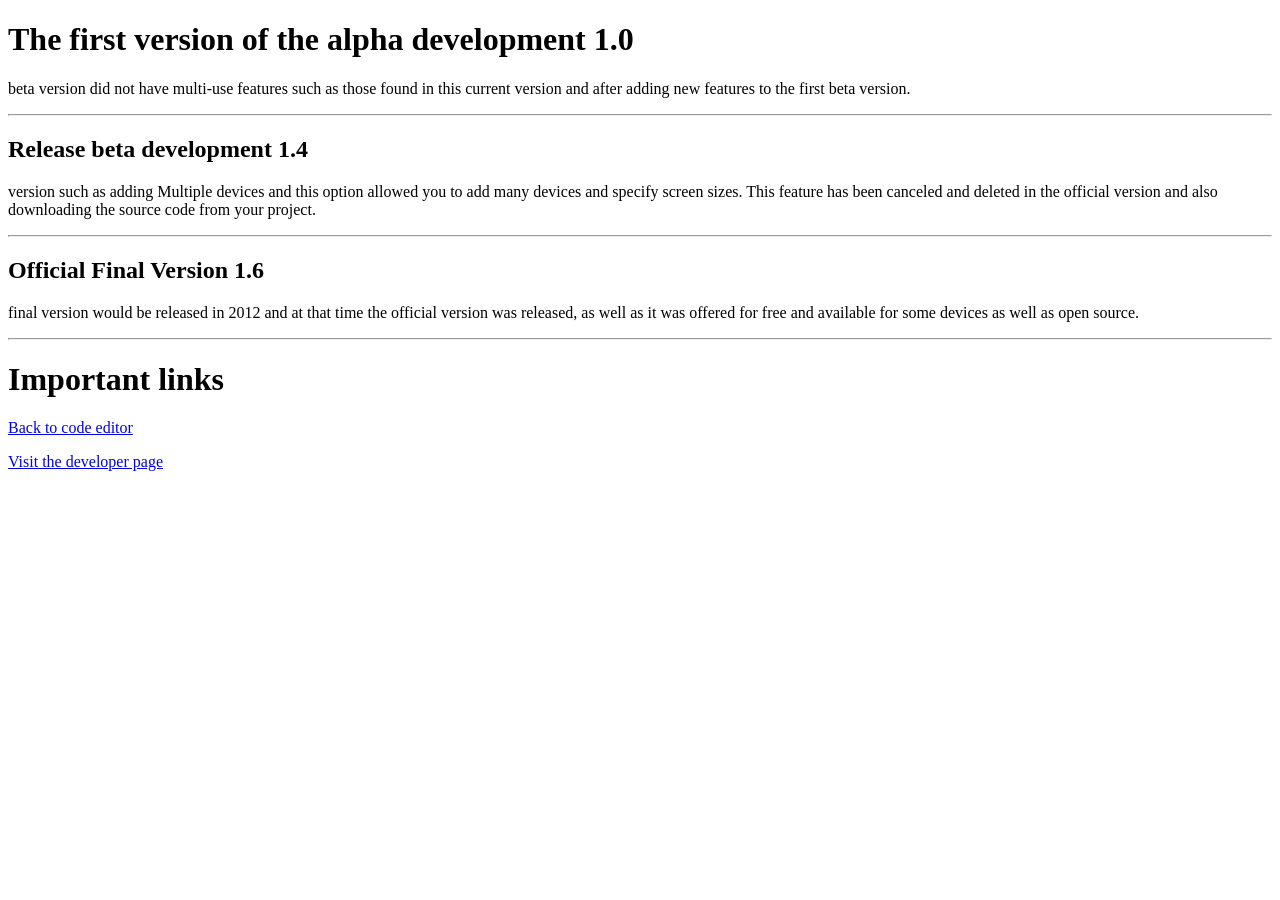
<file: Data/Update Log.html>
<!DOCTYPE html>
<html lang="en">
<head>
  <title>Update Log</title>
</head>
<body>

<h1>The first version of the alpha development 1.0</h1>
<p>beta version did not have multi-use features such as those found in this current version and after adding new features to the first beta version.</p>
<hr>

<h2>Release beta development 1.4</h2>
<p>version such as adding Multiple devices and this option allowed you to add many devices and specify screen sizes. This feature has been canceled and deleted in the official version and also downloading the source code from your project.</p>
<hr>

<h2>Official Final Version 1.6</h2>
<p>final version would be released in 2012 and at that time the official version was released, as well as it was offered for free and available for some devices as well as open source.</p>
<hr>

<h1>Important links</h1>

<p><a href="https://youssefpro986.github.io/Code-Master---Online-IDE/">Back to code editor</a></p>
<p><a href="https://www.facebook.com/profile.php?id=100005707052670">Visit the developer page </a></p>

</body>
</html>
</file>
